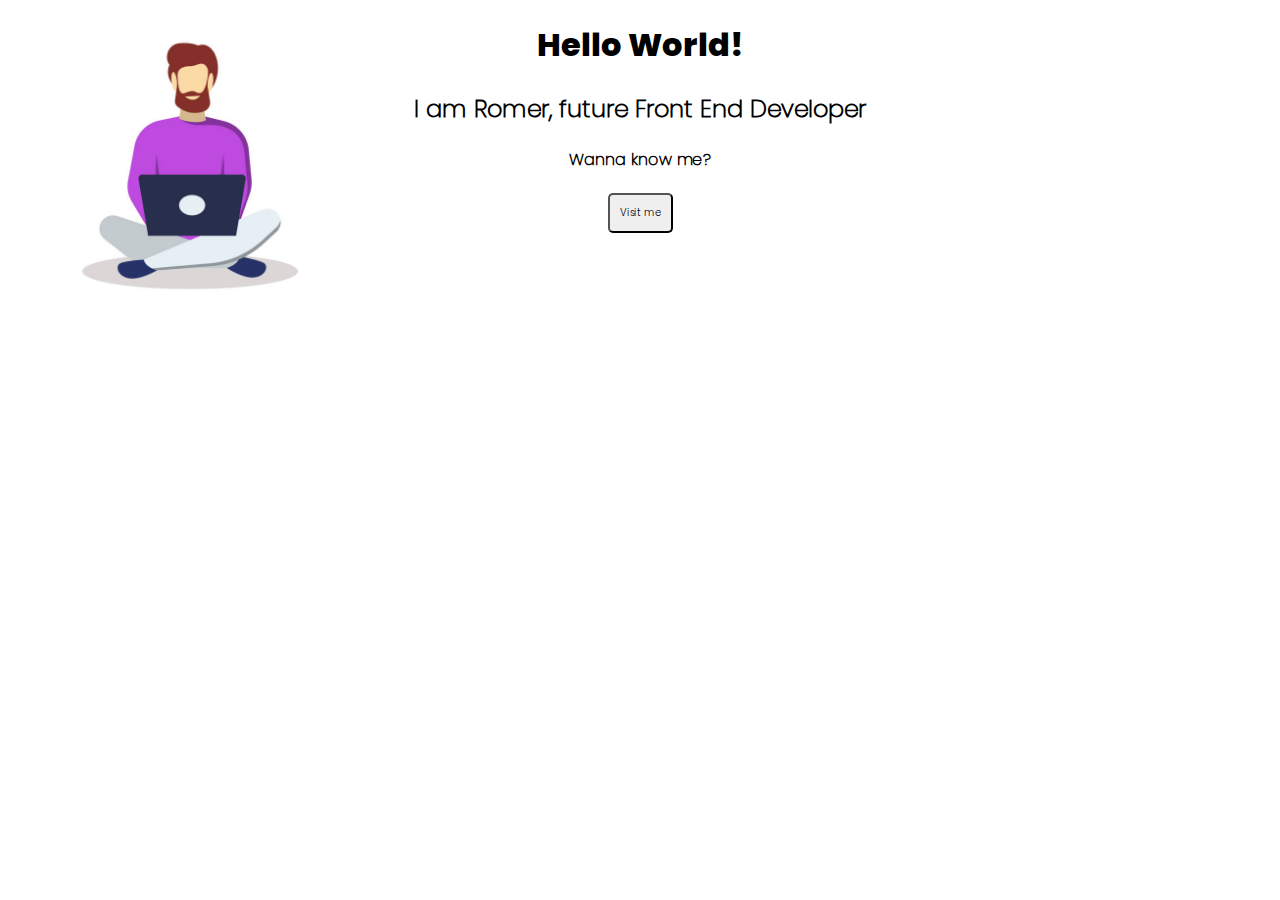
<file: index.html>
<!DOCTYPE html>
<html lang="en">
  <head>
    <meta charset="UTF-8" />
    <meta http-equiv="X-UA-Compatible" content="IE=edge" />
    <meta name="viewport" content="width=device-width, initial-scale=1.0" />
    <link rel="stylesheet" href="index.css" />
    <title>My Page</title>
  </head>
  <body>
    <figure>
        <img src="/me.jpg" alt="">
        <figcaption>

        </figcaption>
    </figure>
    <center>
      <h1>Hello World!</h1>
      <h2>I am Romer, future Front End Developer</h2>

      <h4>Wanna know me?</h4>
     
        <a href="me.html"><button class="visit">Visit me</button></a>

    </center>
  </body>
</html>
</file>
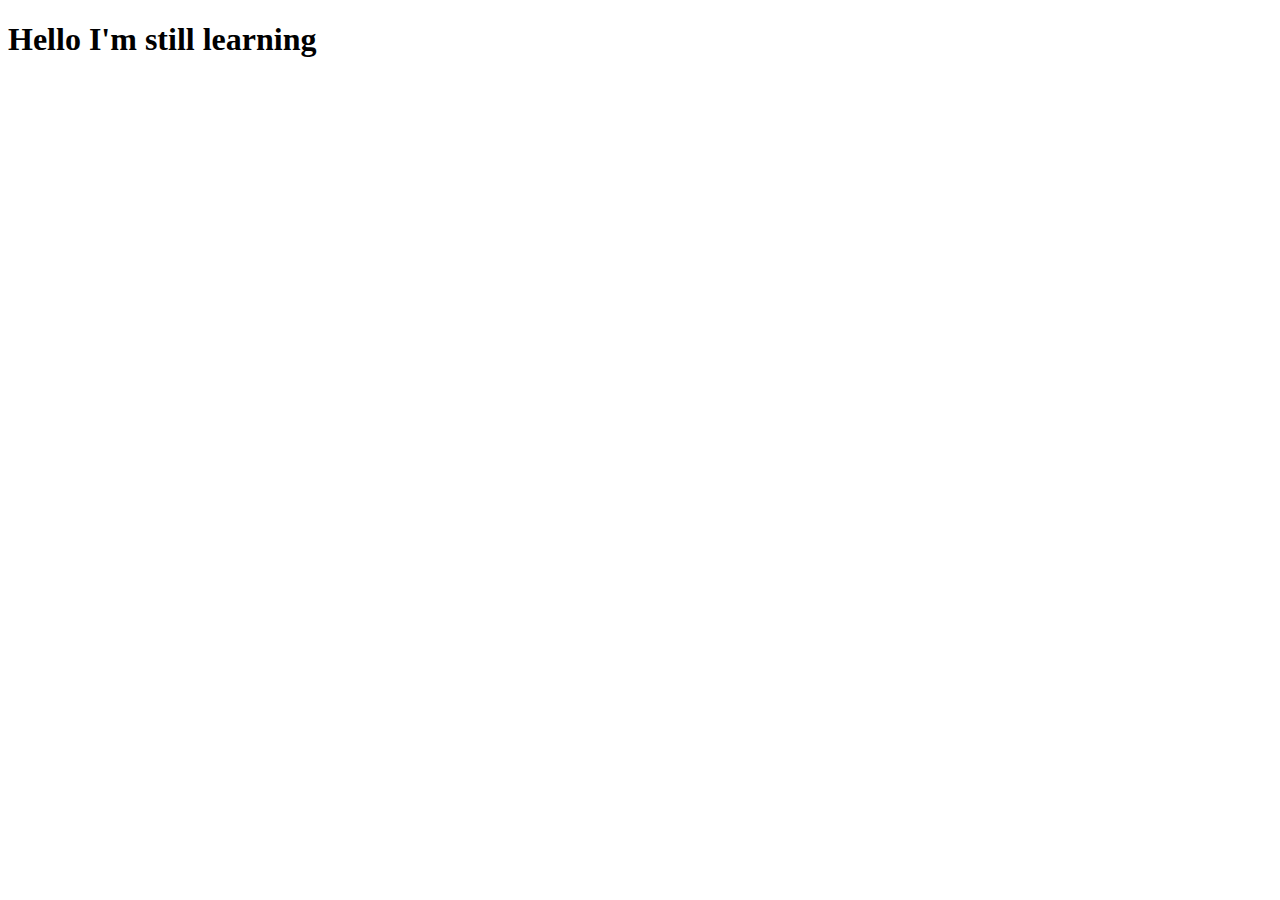
<file: me.html>
<!DOCTYPE html>
<html lang="en">
<head>
    <meta charset="UTF-8">
    <meta http-equiv="X-UA-Compatible" content="IE=edge">
    <meta name="viewport" content="width=device-width, initial-scale=1.0">
    <title>Document</title>
</head>
<body>
    <h1>Hello I'm still learning</h1>
</body>
</html>
</file>
<file: index.css>
@font-face {
    font-family: Poppins-ExtraBold;
    src: url(/Poppins/Poppins-ExtraBold.ttf);
}

@font-face {
    font-family: Poppins-ExtraLight;
    src: url(/Poppins/Poppins-ExtraLight.ttf);
}

@font-face {
    font-family: Poppins-Light;
    src: url(/Poppins/Poppins-Light.ttf);
}

h1{
    font-family: "Poppins-ExtraBold";
}
h2, h4{
    font-family: "Poppins-ExtraLight";
}

figure, img{
    position: absolute;
    width: 300px;
    z-index: -1;
    left: 0px;
    top: 0px;
}

form{
    font-family: "Poppins-Light";
    
}

input{
    padding: 10px;
    margin: 5px;
    border-radius: 10px;
    -webkit-border-radius: 10px;
    -moz-border-radius: 10px;
    -ms-border-radius: 10px;
    -o-border-radius: 10px;
}

.visit, a{
    font-family: "Poppins-Light";
    padding: 10px;
    font-size: 10px;
    border-radius: 5px;
    -webkit-border-radius: 5px;
    -moz-border-radius: 5px;
    -ms-border-radius: 5px;
    -o-border-radius: 5px;
}
</file>
